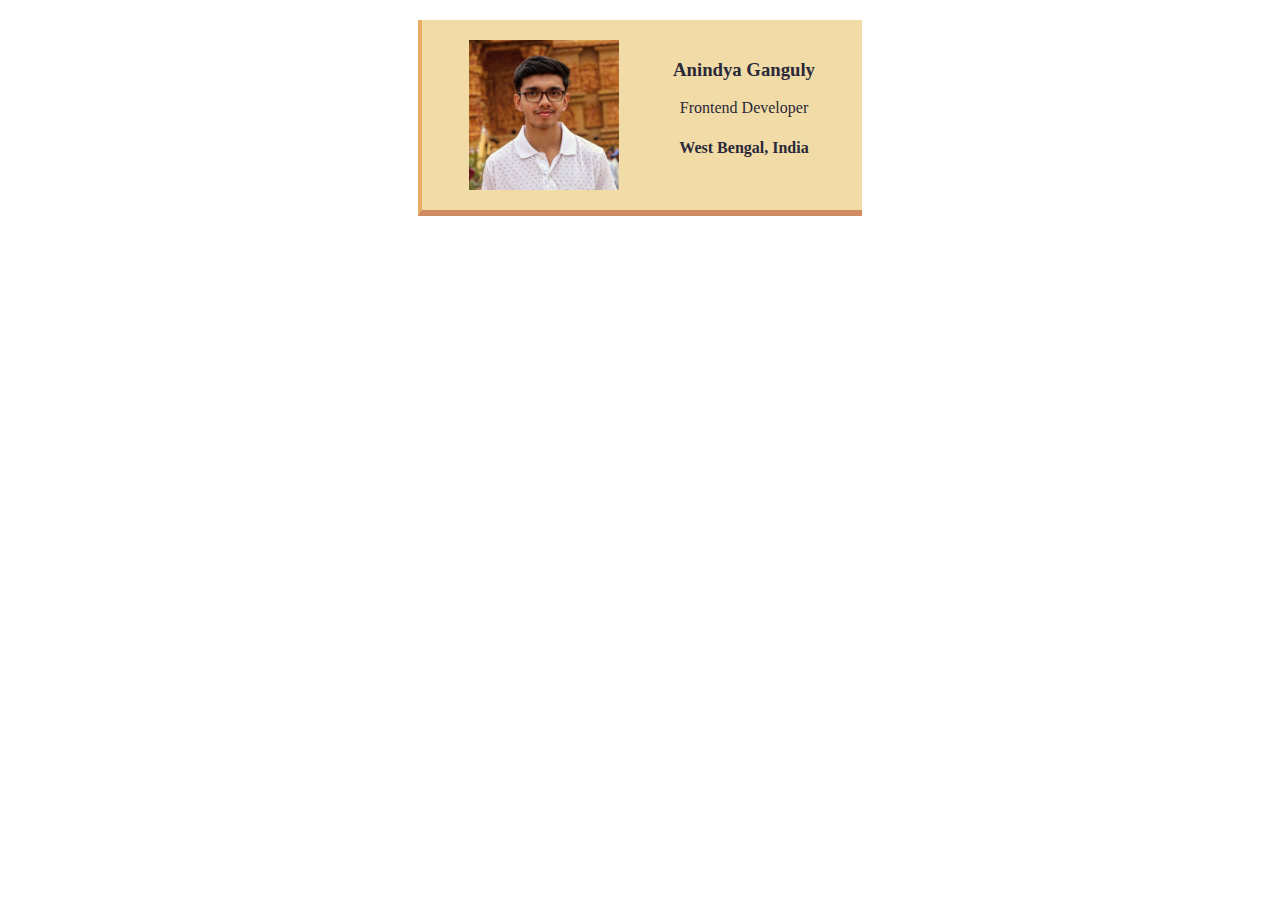
<file: index.html>
<!DOCTYPE html>
<html lang="en">
<head>
    <meta charset="UTF-8">
    <meta name="viewport" content="width=device-width, initial-scale=1.0">
    <title>Business Card</title>
    <link rel="stylesheet" href="styles.css">
</head>
<body>
    <div class="card">

        <img class="avatar" src="./Images/me.jfif" alt="my smiling image">

        <div class="details">
            <h3>Anindya Ganguly</h3>
            <p>Frontend Developer</p>
            <h4>West Bengal, India</h4>
        </div>  
    </div>
</body>

</html>
</file>
<file: styles.css>
body{
    margin: 20px;
    font-family: Times New Roman;   
}
.avatar
{
    width: 150px;
    
}
.card
{
    padding: 20px;
    display: flex;
    justify-content: space-around;
    width: 400px;
    /* margin-left: auto;
    margin-right: auto; for centering the card */

    margin: 0 auto;

    text-align: center;
    border-bottom: 6px solid #d08c60;

    border-left: 4px solid #e8ac65;
    

    color: #2b2839; /* Text color */
    background: #f1dca7;
    
}
/* .border
{
    border: 1px dotted blue;
} */
</file>
